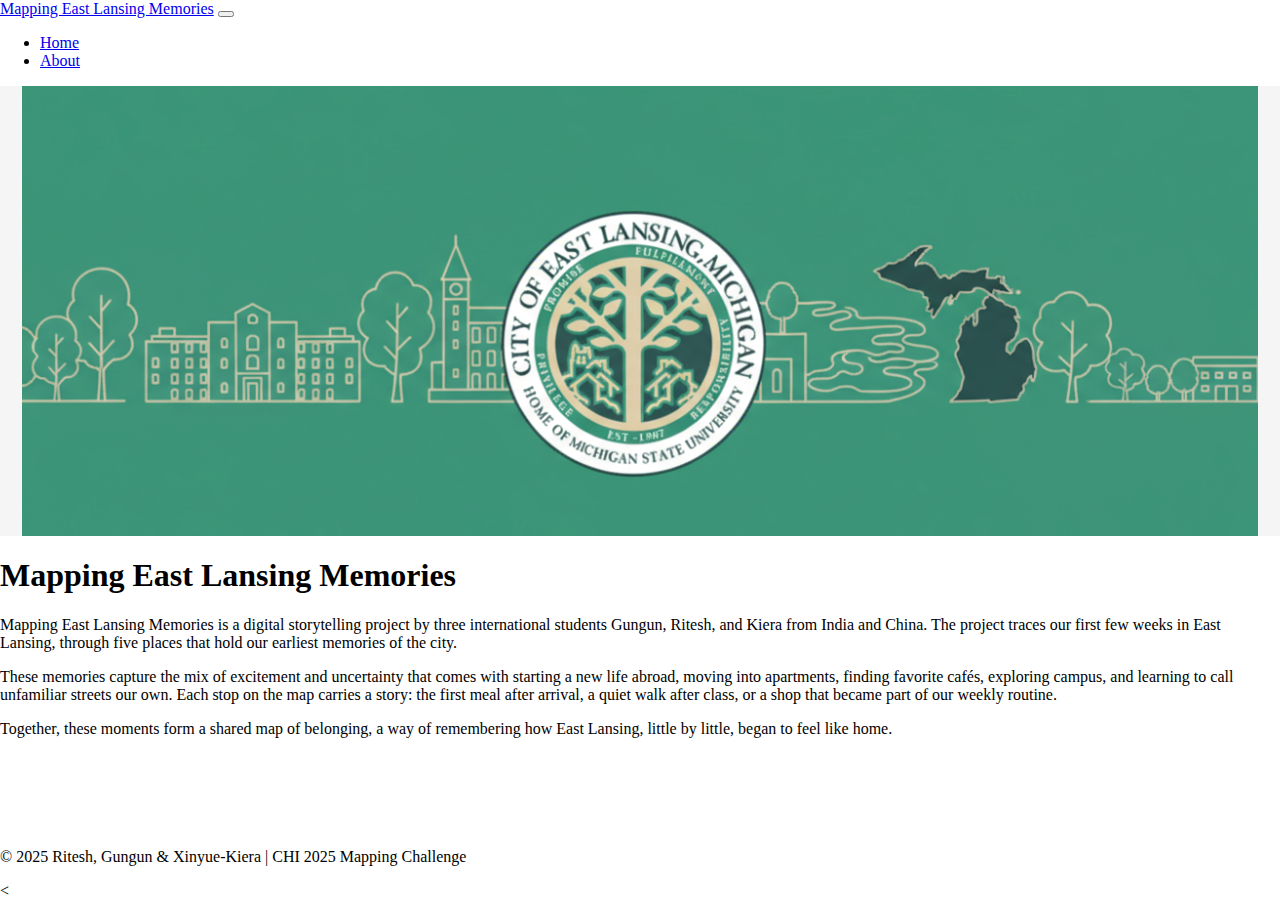
<file: about.html>
<!DOCTYPE html>
<html lang="en">

<head>
  <meta charset="UTF-8">
  <meta name="viewport" content="width=device-width, initial-scale=1.0">
  <title>Mapping East Lansing Memories</title>

  <!-- Bootstrap CSS -->
  <link href="https://cdn.jsdelivr.net/npm/bootstrap@5.2.3/dist/css/bootstrap.min.css" rel="stylesheet"
    integrity="sha384-rbsA2VBKQhggwzxH7pPCaAqO46MgnOM80zW1RWuH61DGLwZJEdK2Kadq2F9CUG65" crossorigin="anonymous">

    <!-- Our custom CSS -->
    <link rel="stylesheet" href="style.css">
</head>

  <!-- Our custom CSS -->
  <link rel="stylesheet" href="style.css">
</head>

<body>
  <!-- Header Image -->
  

  <!-- Navigation -->
  <nav id="main-navbar" class="navbar navbar-expand-lg navbar-dark bg-dark">
    <div class="container">
      <a class="navbar-brand nav-link" href="index.html">Mapping East Lansing Memories</a>
      <button class="navbar-toggler" type="button" data-bs-toggle="collapse" data-bs-target="#navbarNav">
        <span class="navbar-toggler-icon"></span>
      </button>
      <div class="collapse navbar-collapse" id="navbarNav">
        <ul class="navbar-nav ms-auto">
          <li class="nav-item"><a class="nav-link" href="index.html">Home</a></li>
          <li class="nav-item"><a class="nav-link active" href="about.html">About</a></li>
        </ul>
      </div>
    </div>
  </nav>

 <section style="position:relative; background-size: cover; background-position: center; background-attachment: fixed; overflow: hidden;">
  <div class="header-image-container">
    <img src="images/aboutBanner.png" alt="MSU Header Image" class="header-image w-100">
  </div>
  </section>

  <main class="container mt-5 pt-5">
    <article class="py-4">
      <h1 class="mb-3">Mapping East Lansing Memories</h1>

      <p>Mapping East Lansing Memories is a digital storytelling project by three international students Gungun, Ritesh, and Kiera from India and China. The project traces our first few weeks in East Lansing, through five places that hold our earliest memories of the city.</p>

      <p>These memories capture the mix of excitement and uncertainty that comes with starting a new life abroad, moving into apartments, finding favorite cafés, exploring campus, and learning to call unfamiliar streets our own. Each stop on the map carries a story: the first meal after arrival, a quiet walk after class, or a shop that became part of our weekly routine.</p>

      <p>Together, these moments form a shared map of belonging, a way of remembering how East Lansing, little by little, began to feel like home.</p>
    </article>
  </main>

  <footer class="bg-dark text-white text-center py-3 mt-5">
    <div class="container">
      <p class="mb-0">&copy; 2025 Ritesh, Gungun &amp; Xinyue-Kiera | CHI 2025 Mapping Challenge</p>
    </div>
  </footer>

  <!-- Bootstrap JS + Popper -->
  <script src="https://cdn.jsdelivr.net/npm/bootstrap@5.2.3/dist/js/bootstrap.bundle.min.js"
    integrity="sha384-kenU1KFdBIe4zVF0s0G1M5b4hcpxyD9F7jL+jjXkk+Q2h455rYXK/7HAuoJl+0I4"
    crossorigin="anonymous"></script>

  <!-- Our custom JS -->
  <script src="script.js"></script>
</body>

<
</file>
<file: style.css>
/* Site layout: ensure footer stays at the bottom of the page
   - body uses column flex so main content can grow and push footer down
   - keeps behavior friendly for pages that include a <main> element (about.html)
*/
html,
body {
    height: 100%;
    display: flex;
    flex-direction: column;
}

body {
    margin: 0;
    overflow: hidden;
}

/* Header image styling */
.header-image-container {
    width: 100vw;
    position: relative;
    left: 50%;
    right: 50%;
    margin-left: -50vw;
    margin-right: -50vw;
    background: #f5f5f5;
    overflow: hidden;
    height: 450px;
    padding: 0;
}

.header-image {
    width: 100%;
    height: 100%;
    display: block;
    object-fit: contain;
    margin: 0;
    padding: 0;
}

/* About page hero (full-width banner showing full image) */
.about-hero {
    width: 100vw;
    /* stretch to viewport edges */
    position: relative;
    left: 50%;
    right: 50%;
    margin-left: -50vw;
    margin-right: -50vw;
    overflow: hidden;
    background: #000;
}

.about-hero-img {
    display: block;
    width: 100%;
    height: auto;
    /* preserve aspect ratio and show full image */
    object-fit: contain;
}

/* main should grow to fill available space so footer is pushed to the bottom */
main {
    flex: 1 0 auto;
}

footer {
    flex-shrink: 0;
}

#map {
  position: fixed;
  top: var(--navH);
  left: 0;
  right: 0;
  bottom: var(--footH);
  width: 100%;
}

/* Keep Leaflet controls clickable, but don’t let other fixed UI block drag */
.leaflet-container { touch-action: pan-x pan-y; }

/* If you added the bottom-left legend, keep it small and above the map */
.marker-legend { z-index: 1100; }

/* Safety: make Bootstrap modal backdrops sit BELOW the navbar (and go away when closed) */
.modal-backdrop { z-index: 1030; }

/* Full-width hero section */
.about-hero {
    position: relative;
    width: 100%;
    height: 60vh;
    /* adjust as needed */
    display: flex;
    align-items: center;
    justify-content: center;
    overflow: hidden;
}

/* Background image (from .bg-about) */
.bg-about {
    background-image: url('https://res.cloudinary.com/simpleview/image/upload/v1716477469/clients/lansing/MSU_brady_mcdonough_Instagram_2736_ig_18068692432395619_7a17ba53-79a8-4030-adcd-7922c61d4922.jpg');
    background-size: cover;
    background-position: center;
    background-attachment: fixed;
}

/* Overlay for dark tint */
.about-hero::before {
    content: "";
    position: absolute;
    inset: 0;
    background-color: rgba(0, 0, 0, 0.4);
    /* semi-transparent overlay */
    z-index: 1;
}

/* Image inside hero (centered, responsive) */
.about-hero-img {
    position: relative;
    z-index: 2;
    max-width: 80%;
    height: auto;
    object-fit: contain;
    display: block;
    margin: 0 auto;
    filter: drop-shadow(0 4px 6px rgba(0, 0, 0, 0.3));
}

/* Make it full height on larger screens */
@media (min-width: 992px) {
    .about-hero {
        height: 80vh;
    }
}

/* --- popup styling --- */
.leaflet-popup-content-wrapper.custom-popup,
.custom-popup .leaflet-popup-content-wrapper {
    border-radius: 14px;
    border: 2px solid #18453B;
    /* MSU deep green border */
    box-shadow: 0 6px 18px rgba(0, 0, 0, 0.25);
    background-color: #fffefb;
    /* soft warm white */
    padding: 0;
}

.leaflet-popup-content.custom-popup,
.custom-popup .leaflet-popup-content {
    margin: 0;
    padding: 10px 14px 12px;
    font-family: "Segoe UI", system-ui, sans-serif;
}

/* Popup image sizing */
.leaflet-popup-content img {
    display: block;
    width: 100%;
    height: auto;
    max-height: 200px;
    /* limits tall photos */
    object-fit: cover;
    border-radius: 8px;
    box-shadow: 0 2px 8px rgba(0, 0, 0, 0.15);
}

.leaflet-popup-content {
    padding: 10px 12px;
    overflow: hidden;
}


/* title: deep green, bold */
.popup-title {
    color: #18453B;
    font-weight: 700;
    font-size: 1.1rem;
    margin-bottom: 4px;
    text-align: left;
}

/* description text */
.popup-desc {
    color: #444;
    margin-bottom: 8px;
    line-height: 1.4;
}

/* image styling */
.popup-media img {
    display: block;
    width: 100%;
    height: auto;
    max-height: 200px;
    object-fit: cover;
    border-radius: 8px;
    box-shadow: 0 2px 6px rgba(0, 0, 0, 0.2);
    margin-bottom: 8px;
}

/* link styling */
.popup-link a {
    color: #1E8449;
    /* fresh green accent */
    text-decoration: none;
    font-weight: 600;
    border-bottom: 1px dashed rgba(30, 132, 73, 0.4);
    transition: all 0.2s ease;
}

.popup-link a:hover {
    color: #145A32;
    border-bottom-color: transparent;
    text-shadow: 0 0 3px rgba(30, 132, 73, 0.3);
}

/* optional cute “pop” animation when popup opens */
.leaflet-popup.custom-popup {
    animation: popupFade 0.25s ease-out;
}

@keyframes popupFade {
    from {
        transform: scale(0.9);
        opacity: 0;
    }

    to {
        transform: scale(1);
        opacity: 1;
    }
}


/* (Old .bg-about rules removed — hero uses an <img> for full visibility) */
/* Slider control styling */
.sliderctl {
    background: #fff;
    border: 2px solid #18453B;
    border-radius: 12px;
    padding: 10px 12px;
    box-shadow: 0 10px 24px rgba(0, 0, 0, .20);
}

/* Move the slider control a bit higher on the map so it's not flush with the bottom.
   We target the Leaflet control wrapper that also has the 'sliderctl' class. */
.leaflet-control.sliderctl {
    /* raise the control 110px from bottom; use !important to override Leaflet defaults */
    bottom: 110px !important;
    left: 12px;
    /* small left inset for visual spacing */
}

.sliderctl .label {
    font-weight: 700;
    color: #18453B;
    margin-bottom: 6px;
}

.sliderctl .date {
    font-weight: 700;
    color: #18453B;
    margin-left: 8px;
}

.sliderctl .ui-slider {
    width: 340px;
    /* increased width so the slider is more visible */
    margin-top: 6px;
}

/* Responsive: make slider narrower on small screens */
@media (max-width: 520px) {
    .sliderctl .ui-slider {
        width: 220px;
    }

    .leaflet-control.sliderctl {
        bottom: 90px !important;
    }
}

.leaflet-bottom.leaflet-left {
    margin-bottom: 56px;
}

/* lifts controls above footer */

/* .bg-about removed in favor of the <img>-based hero (.about-hero) */

/* --- green & white button styling --- */
.explore-btn.btn-primary {
    background-color: #18453B;
    /* MSU deep green */
    border-color: #18453B;
    color: #ffffff;
    font-weight: 600;
    border-radius: 8px;
    padding: 10px 22px;
    letter-spacing: 0.3px;
    transition: all 0.25s ease;
    box-shadow: 0 3px 6px rgba(0, 0, 0, 0.25);
}

.explore-btn.btn-primary:hover,
.explore-btn.btn-primary:focus {
    background-color: #ffffff;
    color: #18453B;
    border-color: #18453B;
    box-shadow: 0 4px 10px rgba(24, 69, 59, 0.4);
    transform: translateY(-2px);
}

.explore-btn.btn-primary:active {
    background-color: #145A32;
    /* darker pressed green */
    border-color: #145A32;
    color: #fff;
    transform: translateY(0);
}

/* optional subtle pulse animation when modal first opens */
@keyframes pulse-once {
    0% {
        box-shadow: 0 0 0 0 rgba(24, 69, 59, 0.5);
    }

    70% {
        box-shadow: 0 0 0 8px rgba(24, 69, 59, 0);
    }

    100% {
        box-shadow: 0 0 0 0 rgba(24, 69, 59, 0);
    }
}

#exploreMapBtn {
    animation: pulse-once 1.5s ease-out 0.4s;
}

/* --- end button styling --- */

/* Fixed legend card (bottom-left) */
.marker-legend {
    position: fixed;
    right: 12px;
    /* sit above footer and slider; tweak if you need more space */
    bottom: 140px;
    z-index: 1100;
    /* above map + controls */
    background: #ffffff;
    border: 2px solid #18453B;
    /* deep green */
    border-radius: 12px;
    box-shadow: 0 8px 22px rgba(0, 0, 0, 0.18);
    padding: 10px 12px;
    width: 210px;
    /* comfy width; adjust as you like */
    font-family: system-ui, Segoe UI, sans-serif;
}

.legend-title {
    font-weight: 800;
    color: #18453B;
    font-size: 0.95rem;
    letter-spacing: 0.2px;
    margin-bottom: 6px;
}

.legend-list {
    list-style: none;
    margin: 0;
    padding: 0;
}

.legend-item {
    display: flex;
    align-items: center;
    gap: 10px;
    padding: 6px 0;
    border-top: 1px dashed rgba(24, 69, 59, 0.2);
}

.legend-item:first-child {
    border-top: 0;
}

.legend-item img {
    width: 28px;
    height: 28px;
    display: block;
    /* subtle shadow so icons pop on any basemap */
    filter: drop-shadow(0 1px 2px rgba(0, 0, 0, 0.35));
}

.legend-item span {
    color: #2c2c2c;
    font-weight: 600;
}

/* If your footer is taller or on small screens, tighten spacing */
@media (max-width: 576px) {
    .marker-legend {
        bottom: 160px;
        /* lift a bit more on phones */
        width: 190px;
        padding: 8px 10px;
    }

    .legend-item img {
        width: 24px;
        height: 24px;
    }
}
</file>
